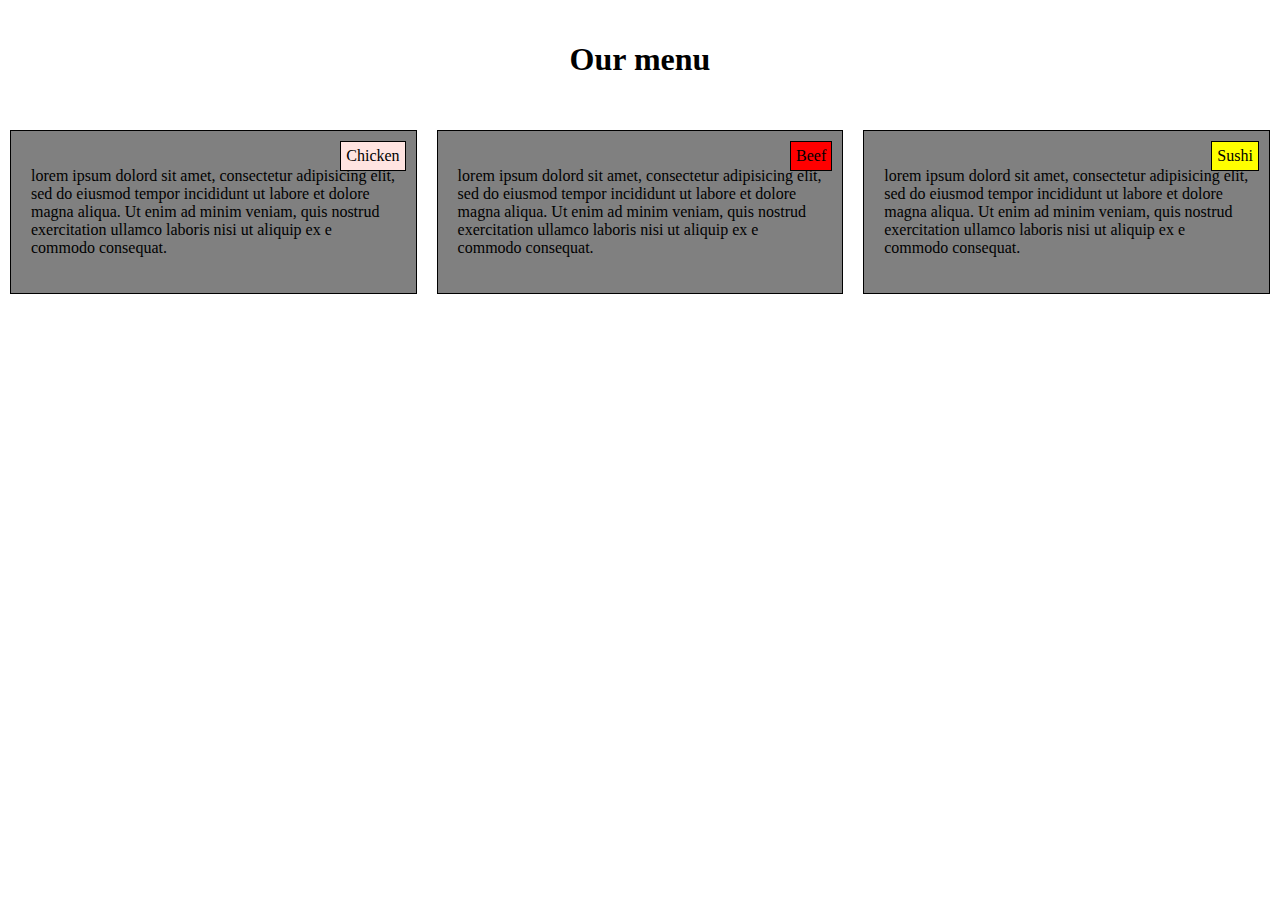
<file: module2-solution/index.html>
<!doctype html>
<html lang="">
<head>
    <meta charset="utf-8" />
    <meta name="viewport" content="width=device-width" />
    <title>Module 2 homework</title>
    <link href="css/style.css" rel="stylesheet" type="text/css" />

</head>
<body>

<header class="header"> <h1>Our menu</h1></header>
<div class="section">
    <div class="section-title chicken">Chicken</div>
    <p>lorem ipsum dolord sit amet, consectetur
        adipisicing elit, sed do eiusmod tempor incididunt
        ut labore et dolore magna aliqua. Ut enim ad
        minim veniam, quis nostrud exercitation ullamco
        laboris nisi ut aliquip ex e commodo consequat.</p>
</div>
<div class="section">
    <div class="section-title beef">Beef</div>
    <p>lorem ipsum dolord sit amet, consectetur
        adipisicing elit, sed do eiusmod tempor incididunt
        ut labore et dolore magna aliqua. Ut enim ad
        minim veniam, quis nostrud exercitation ullamco
        laboris nisi ut aliquip ex e commodo consequat.</p>
</div>
<div class="section">
    <div class="section-title sushi">Sushi</div>
    <p>lorem ipsum dolord sit amet, consectetur
        adipisicing elit, sed do eiusmod tempor incididunt
        ut labore et dolore magna aliqua. Ut enim ad
        minim veniam, quis nostrud exercitation ullamco
        laboris nisi ut aliquip ex e commodo consequat.</p>
</div>
</body>

</html>
</file>
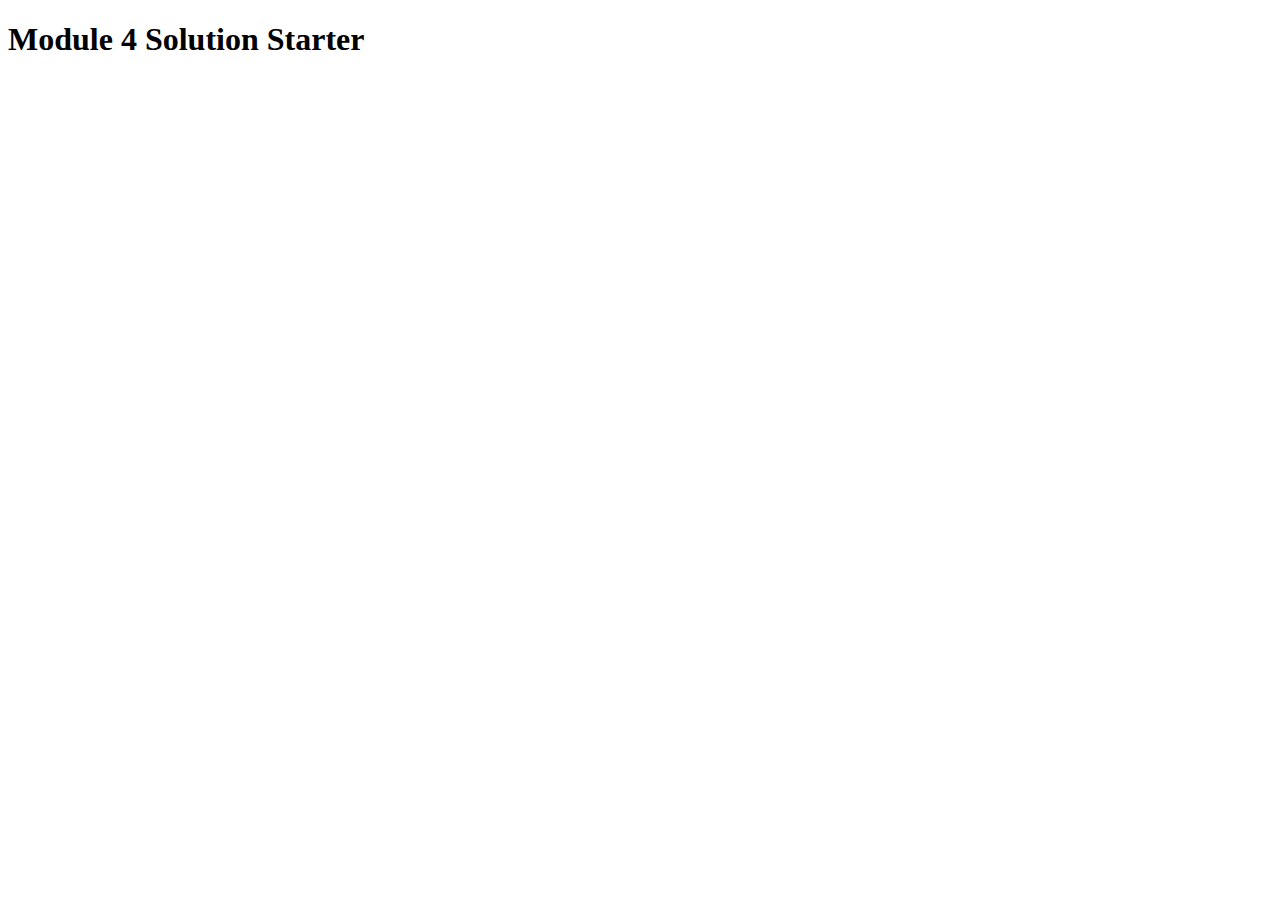
<file: module4-solution/index.html>
<!DOCTYPE html>
<html>
<head>
    <meta charset="utf-8">
    <title>Module 4 Solution Starter</title>
    <script src="SpeakHello.js"></script>
    <script src="SpeakGoodBye.js"></script>
    <script src="script.js"></script>
</head>
<body>
<h1>Module 4 Solution Starter</h1>
</body>
</html>
</file>
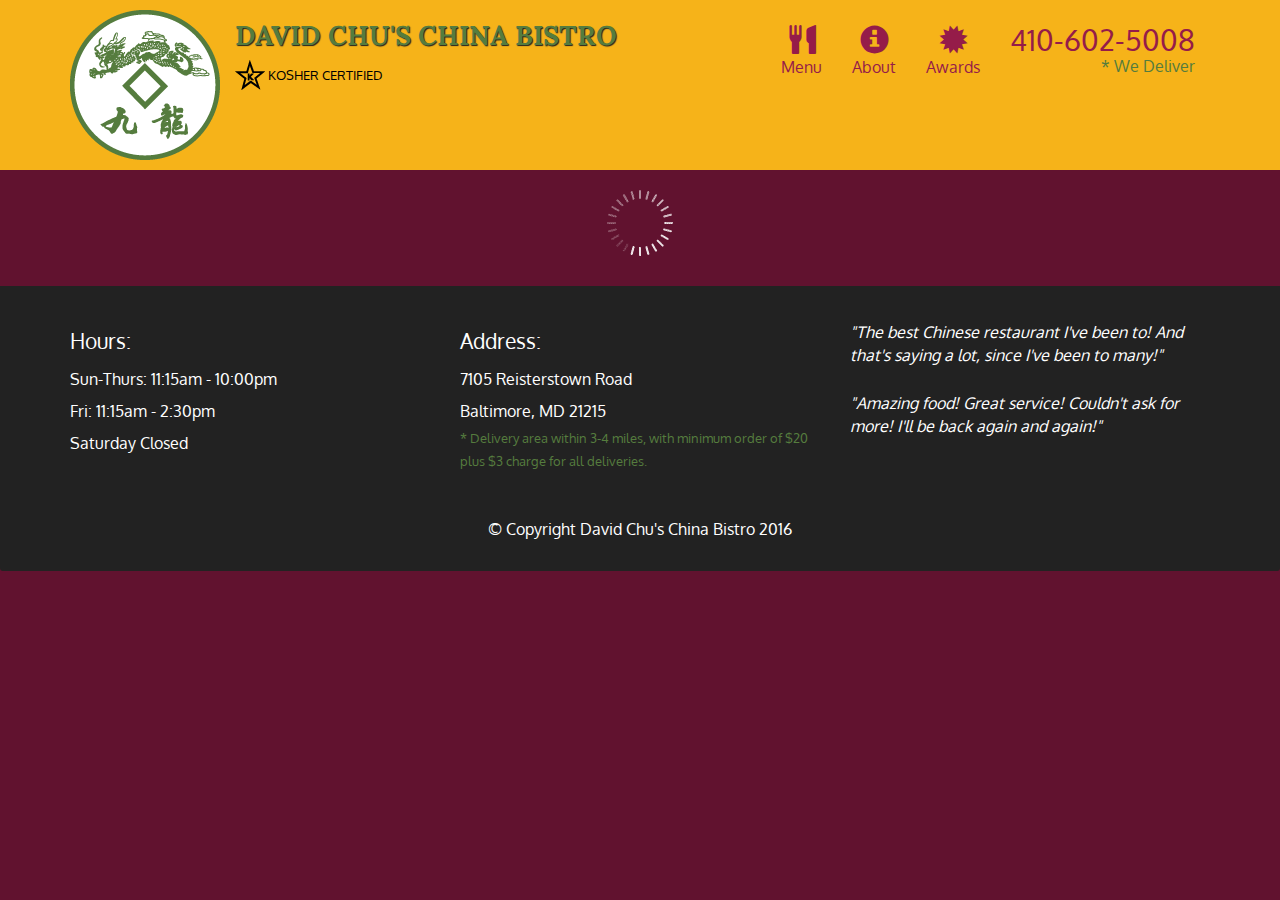
<file: module5-solution/index.html>
<!doctype html>
<html lang="en">
  <head>
    <meta charset="utf-8">
    <meta http-equiv="X-UA-Compatible" content="IE=edge">
    <meta name="viewport" content="width=device-width, initial-scale=1">
    <title>David Chu's China Bistro</title>
    <link rel="stylesheet" href="css/bootstrap.min.css">
    <link rel="stylesheet" href="css/styles.css">
    <link href='https://fonts.googleapis.com/css?family=Oxygen:400,300,700' rel='stylesheet' type='text/css'>
    <link href='https://fonts.googleapis.com/css?family=Lora' rel='stylesheet' type='text/css'>
  </head>
<body>
  <header>
    <nav id="header-nav" class="navbar navbar-default">
      <div class="container">
        <div class="navbar-header">
          <a href="index.html" class="pull-left visible-md visible-lg">
            <div id="logo-img" alt="Logo image"></div>
          </a>

          <div class="navbar-brand">
            <a href="index.html"><h1>David Chu's China Bistro</h1></a>
            <p>
              <img src="images/star-k-logo.png" alt="Kosher certification">
              <span>Kosher Certified</span>
            </p>
          </div>

          <button id="navbarToggle" type="button" class="navbar-toggle collapsed" data-toggle="collapse" data-target="#collapsable-nav" aria-expanded="false">
            <span class="sr-only">Toggle navigation</span>
            <span class="icon-bar"></span>
            <span class="icon-bar"></span>
            <span class="icon-bar"></span>
          </button>
        </div>
        
        <div id="collapsable-nav" class="collapse navbar-collapse">
           <ul id="nav-list" class="nav navbar-nav navbar-right">
            <li id="navHomeButton" class="visible-xs active">
              <a href="index.html">
                <span class="glyphicon glyphicon-home"></span> Home</a>
            </li>
            <li id="navMenuButton">
              <a href="#" onclick="$dc.loadMenuCategories();">
                <span class="glyphicon glyphicon-cutlery"></span><br class="hidden-xs"> Menu</a>
            </li>
            <li>
              <a href="#">
                <span class="glyphicon glyphicon-info-sign"></span><br class="hidden-xs"> About</a>
            </li>
            <li>
              <a href="#">
                <span class="glyphicon glyphicon-certificate"></span><br class="hidden-xs"> Awards</a>
            </li>
            <li id="phone" class="hidden-xs">
              <a href="tel:410-602-5008">
                <span>410-602-5008</span></a><div>* We Deliver</div>
            </li>
          </ul><!-- #nav-list -->
        </div><!-- .collapse .navbar-collapse -->
      </div><!-- .container -->
    </nav><!-- #header-nav -->
  </header>

  <div id="call-btn" class="visible-xs">
    <a class="btn" href="tel:410-602-5008">
    <span class="glyphicon glyphicon-earphone"></span>
    410-602-5008
    </a>
  </div>
  <div id="xs-deliver" class="text-center visible-xs">* We Deliver</div>

  <div id="main-content" class="container"></div>

  <footer class="panel-footer">
    <div class="container">
      <div class="row">
        <section id="hours" class="col-sm-4">
          <span>Hours:</span><br>
          Sun-Thurs: 11:15am - 10:00pm<br>
          Fri: 11:15am - 2:30pm<br>
          Saturday Closed
          <hr class="visible-xs">
        </section>
        <section id="address" class="col-sm-4">
          <span>Address:</span><br>
          7105 Reisterstown Road<br>
          Baltimore, MD 21215
          <p>* Delivery area within 3-4 miles, with minimum order of $20 plus $3 charge for all deliveries.</p>
          <hr class="visible-xs">
        </section>
        <section id="testimonials" class="col-sm-4">
          <p>"The best Chinese restaurant I've been to! And that's saying a lot, since I've been to many!"</p>
          <p>"Amazing food! Great service! Couldn't ask for more! I'll be back again and again!"</p>
        </section>
      </div>
      <div class="text-center">&copy; Copyright David Chu's China Bistro 2016</div>
    </div>
  </footer>

  <!-- jQuery (Bootstrap JS plugins depend on it) -->
  <script src="js/jquery-2.1.4.min.js"></script>
  <script src="js/bootstrap.min.js"></script>
  <script src="js/ajax-utils.js"></script>
  <script src="js/script.js"></script>
</body>
</html>
</file>
<file: module2-solution/css/style.css>
body {
    margin: 0;
    padding: 0;
    box-sizing: border-box;
}.chicken {
    background-color: mistyrose;
}

 .header{

    padding: 20px;
    text-align: center;

 }

.beef {
    background-color: red;
}

.sushi {
    background-color: yellow;
}

.section {
    box-sizing: border-box;
    border: 1px solid black;
    padding: 20px;
    position: relative;
    background-color: gray;
    margin: 10px;
}

.section-title {
    position: absolute;
    top: 10px;
    right: 10px;
    border: 1px solid black;
    padding: 5px;

}

@media (min-width: 992px) {
    .section {
        width: calc(33.33% - 20px);
        float: left;
    }
}

@media (min-width: 768px) and (max-width: 991px) {
    .section {
        width: calc(50% - 20px);
        float: left;
    }
    .section:last-child {
        width: calc(100% - 20px);
        float: none;
    }
}

@media (max-width: 767px) {
    .section {
        width: calc(100% - 20px);
        float: none;
    }
}
</file>
<file: module5-solution/css/styles.css>
body {
  font-size: 16px;
  color: #fff;
  background-color: #61122f;
  font-family: 'Oxygen', sans-serif;
}

/** HEADER **/
#header-nav {
  background-color: #f6b319;
  border-radius: 0;
  border: 0;
}

#logo-img {
  background: url('../images/restaurant-logo_large.png') no-repeat;
  width: 150px;
  height: 150px;
  margin: 10px 15px 10px 0;
}

.navbar-brand {
  padding-top: 25px;
}
.navbar-brand h1 { /* Restaurant name */
  font-family: 'Lora', serif;
  color: #557c3e;
  font-size: 1.5em;
  text-transform: uppercase;
  font-weight: bold;
  text-shadow: 1px 1px 1px #222;
  margin-top: 0;
  margin-bottom: 0;
  line-height: .75;
}
.navbar-brand a:hover, .navbar-brand a:focus {
  text-decoration: none;
}
.navbar-brand p { /* Kosher cert */
  color: #000;
  text-transform: uppercase;
  font-size: .7em;
  margin-top: 15px;
}
.navbar-brand p span { /* Star-K */
  vertical-align: middle;
}

#nav-list {
  margin-top: 10px;
}
#nav-list a {
  color: #951C49;
  text-align: center;
}
#nav-list a:hover {
  background: #E7E7E7;
}
#nav-list a span {
  font-size: 1.8em;
}

#phone {
  margin-top: 5px;
}
#phone a { /* Phone number */
  text-align: right;
  padding-bottom: 0;
}
#phone div { /* We Deliver */
  color: #557c3e;
  text-align: right;
  padding-right: 15px;
}

.navbar-header button.navbar-toggle, .navbar-header .icon-bar {
  border: 1px solid #61122f;
}
.navbar-header button.navbar-toggle {
  clear: both;
  margin-top: -30px;
}
/* END HEADER */

/* FOOTER */
.panel-footer {
  margin-top: 30px;
  padding-top: 35px;
  padding-bottom: 30px;
  background-color: #222;
  border-top: 0;
}
.panel-footer div.row {
  margin-bottom: 35px;
}
#hours, #address {
  line-height: 2;
}
#hours > span, #address > span {
  font-size: 1.3em;
}
#address p {
  color: #557c3e;
  font-size: .8em;
  line-height: 1.8;
}
#testimonials {
  font-style: italic;
}
#testimonials p:nth-child(2) {
  margin-top: 25px;
}
/* END FOOTER */



/* HOME PAGE */
.container .jumbotron {
  box-shadow: 0 0 50px #3F0C1F;
  border: 2px solid #3F0C1F;
}

#menu-tile, #specials-tile, #map-tile {
  height: 250px;
  width: 100%;
  margin-bottom: 15px;
  position: relative;
  border: 2px solid #3F0C1F;
  overflow: hidden;
}
#menu-tile:hover, #specials-tile:hover, #map-tile:hover {
  box-shadow: 0 1px 5px 1px #cccccc;
}
#menu-tile {
  background: url('../images/menu-tile.jpg') no-repeat;
  background-position: center;
}
#specials-tile {
  background: url('../images/specials-tile.jpg') no-repeat;
  background-position: center;
}
#menu-tile span, #specials-tile span, #map-tile span {
  position: absolute;
  bottom: 0;
  right: 0;
  width: 100%;
  text-align: center;
  font-size: 1.6em;
  text-transform: uppercase;
  background-color: #000;
  color: #fff;
  opacity: .8;
}
/* END HOME PAGE */

/* MENU CATEGORIES PAGE */
.category-tile { 
  position: relative;
  border: 2px solid #3F0C1F;
  overflow: hidden;
  width: 200px;
  height: 200px;
  margin: 0 auto 15px;
}
.category-tile span {
  position: absolute;
  bottom: 0;
  right: 0;
  width: 100%;
  text-align: center;
  font-size: 1.2em;
  text-transform: uppercase;
  background-color: #000;
  color: #fff;
  opacity: .8;
}
.category-tile:hover {
  box-shadow: 0 1px 5px 1px #cccccc;
}

#menu-categories-title + div {
  margin-bottom: 50px;
}
/* END MENU CATEGORIES PAGE */

/* SINGLE CATEGORY PAGE */
.menu-item-tile {
  margin-bottom: 25px;
}
.menu-item-tile hr {
  width: 80%;
}
.menu-item-tile .menu-item-price {
  font-size: 1.1em;
  text-align: right;
  margin-top: -15px;
  margin-right: -15px;
}
.menu-item-tile .menu-item-price span {
  font-size: .6em;
}
.menu-item-photo {
  position: relative;
  border: 2px solid #3F0C1F; 
  overflow: hidden;
  padding: 0;
  margin-right: -15px;
  margin-left: auto;
  margin-bottom: 20px;
  max-width: 250px;
}
.menu-item-photo div {
  position: absolute;
  bottom: 0;
  right: 0;
  width: 80px;
  background-color: #557c3e;
  text-align: center;
}
.menu-item-description {
  padding-right: 30px;
}
h3.menu-item-title {
  margin: 0 0 10px;
}
.menu-item-details {
  font-size: .9em;
  font-style: italic;
}
/* END SINGLE CATEGORY PAGE */


/********** Large devices only **********/
@media (min-width: 1200px) {
  .container .jumbotron {
    background: url('../images/jumbotron_1200.jpg') no-repeat;
    height: 675px;
  }
}

/********** Medium devices only **********/
@media (min-width: 992px) and (max-width: 1199px) {
  /* Header */
  #logo-img {
    background: url('../images/restaurant-logo_medium.png') no-repeat;
    width: 100px;
    height: 100px;
    margin: 5px 5px 5px 0;
  }
  /* End Header */

  /* Home Page */
  .container .jumbotron {
    background: url('../images/jumbotron_992.jpg') no-repeat;
    height: 558px;
  }
  /* End Home Page */
}

/********** Small devices only **********/
@media (min-width: 768px) and (max-width: 991px) {
  /* Home Page */
  .container .jumbotron {
    background: url('../images/jumbotron_768.jpg') no-repeat;
    height: 432px;
  }
  /* End Home Page */
}

/********** Extra small devices only **********/
@media (max-width: 767px) {
  /* Header */
  .navbar-brand {
    padding-top: 10px;
    height: 80px;
  }
  .navbar-brand h1 { /* Restaurant name */
    padding-top: 10px;
    font-size: 5vw; /* 1vw = 1% of viewport width */
  }
  .navbar-brand p { /* Kosher cert */
    font-size: .6em;
    margin-top: 12px;
  }
  .navbar-brand p img { /* Star-K */
    height: 20px;
  }

  #collapsable-nav a { /* Collapsed nav menu text */
    font-size: 1.2em;
  }
  #collapsable-nav a span { /* Collapsed nav menu glyph */
    font-size: 1em;
    margin-right: 5px;
  }

  #call-btn > a {
    font-size: 1.5em;
    display: block;
    margin: 0 20px;
    padding: 10px;
    border: 2px solid #fff;
    background-color: #f6b319;
    color: #951c49;
  }
  #xs-deliver {
    margin-top: 5px;
    font-size: .7em;
    letter-spacing: .1em;
    text-transform: uppercase;
  }
  /* End Header */

  /* Footer */
  .panel-footer section {
    margin-bottom: 30px;
    text-align: center;
  }
  .panel-footer section:nth-child(3) {
    margin-bottom: 0; /* margin already exists on the whole row */
  }
  .panel-footer section hr {
    width: 50%;
  }
  /* End Footer */

  /* Home Page */
  .container .jumbotron {
    margin-top: 30px;
    padding: 0;
  }
  #menu-tile, #specials-tile {
    width: 360px;
    margin: 0 auto 15px;
  }

  .menu-item-photo {
    margin-right: auto;
  }
  .menu-item-tile .menu-item-price {
    text-align: center;
  }
  .menu-item-description {
    text-align: center;;
  }
}


/********** Super extra small devices Only :-) (e.g., iPhone 4) **********/
@media (max-width: 479px) {
  /* Header */
  .navbar-brand h1 { /* Restaurant name */
    padding-top: 5px;
    font-size: 6vw;
  }
  /* End Header */
  
  /* Home page */
  #menu-tile, #specials-tile {
    width: 280px;
    margin: 0 auto 15px;
  }

  .col-xxs-12 {
    position: relative;
    min-height: 1px;
    padding-right: 15px;
    padding-left: 15px;
    float: left;
    width: 100%;
  }
}
</file>
